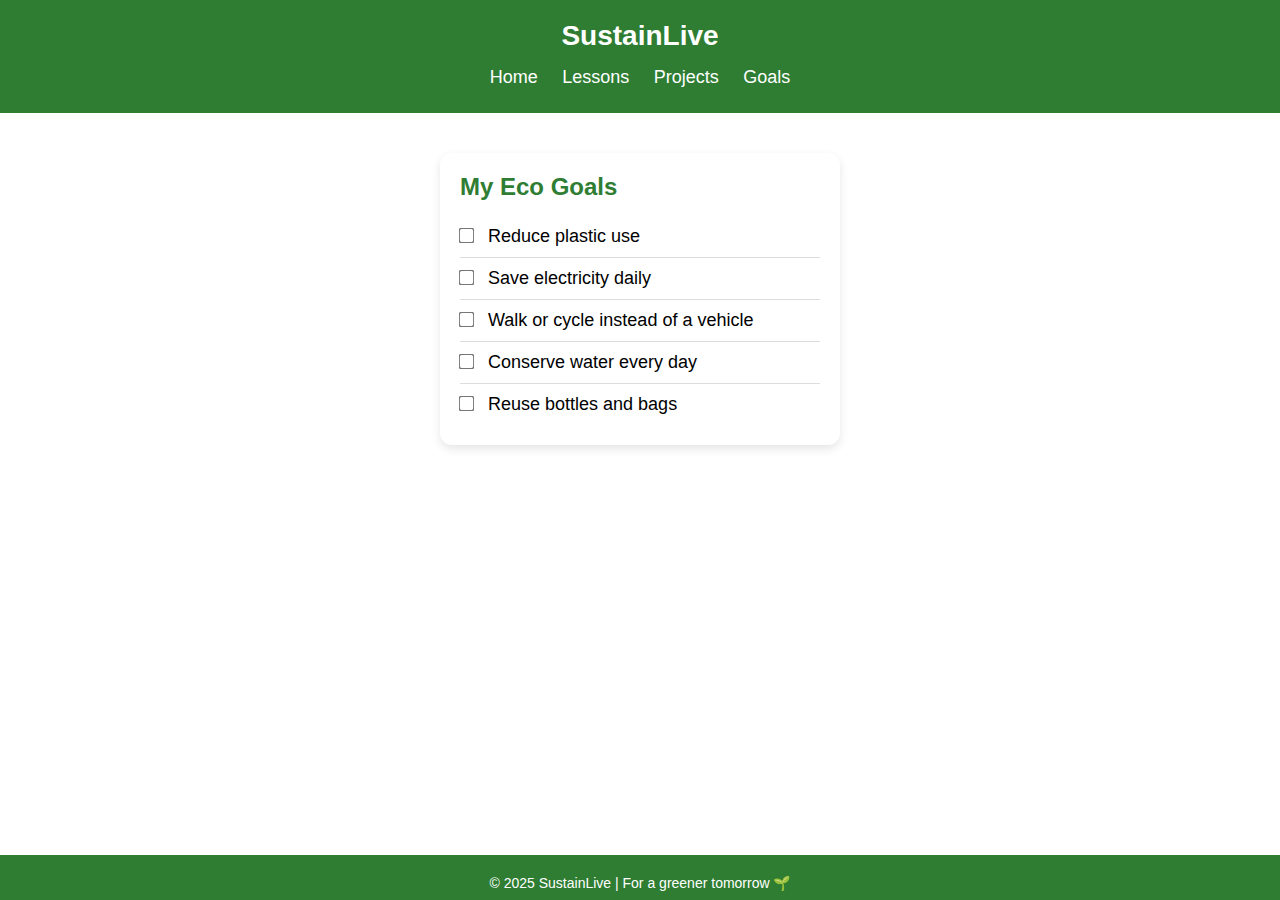
<file: index.html>
<!DOCTYPE html>
<html lang="en">
<head>
  <meta charset="UTF-8">
  <meta name="viewport" content="width=device-width, initial-scale=1.0">
  <title>Goals | SustainLive</title>
  <link rel="stylesheet" href="goals.css">
</head>
<body>

  <header>
    <h1>SustainLive</h1>
    <nav>
      <a href="index.html">Home</a>
      <a href="lesson.html">Lessons</a>
      <a href="projects.html">Projects</a>
      <a href="goals.html" class="active">Goals</a>
    </nav>
  </header>

  <main class="card">
    <h2>My Eco Goals</h2>

    <ul class="goals-list">
      <li><label><input type="checkbox"> Reduce plastic use</label></li>
      <li><label><input type="checkbox"> Save electricity daily</label></li>
      <li><label><input type="checkbox"> Walk or cycle instead of a vehicle</label></li>
      <li><label><input type="checkbox"> Conserve water every day</label></li>
      <li><label><input type="checkbox"> Reuse bottles and bags</label></li>
    </ul>
  </main>

  <footer>
    <p>© 2025 SustainLive | For a greener tomorrow 🌱</p>
  </footer>

</body>

</html>
</file>
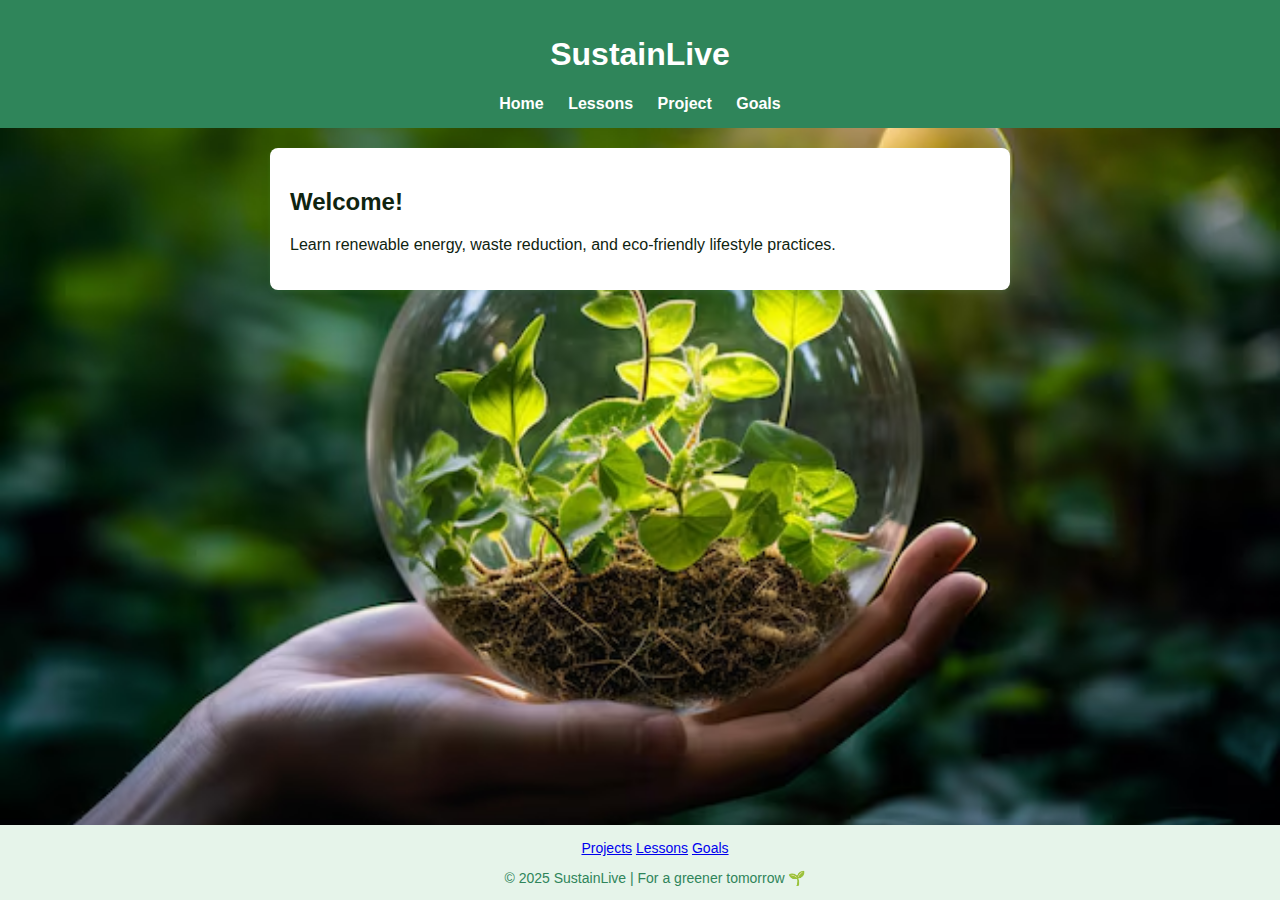
<file: home.html>
<!DOCTYPE html>
<html lang="en">
<head>
  <meta charset="UTF-8">
  <meta name="viewport" content="width=device-width, initial-scale=1.0">
  <title>SustainLive Learn Sustainable Living</title>
  <link rel="stylesheet" href="home.css">
</head>

<body>

  <header>
    <h1>SustainLive</h1>
    <nav>
      <a href="home.html">Home</a>
      <a href="lesson.html">Lessons</a>
      <a href="project-details.html">Project</a>
      <a href="goals.html">Goals</a>
    </nav>
  </header>

  <main id="content" class="card">
    <h2>Welcome!</h2>
    <p>Learn renewable energy, waste reduction, and eco-friendly lifestyle practices.</p>
  </main>

  <footer>
    <a href="projects.html">Projects</a>
    <a href="lessons.html">Lessons</a>
    <a href="goals.html">Goals</a>

    <p>© 2025 SustainLive | For a greener tomorrow 🌱</p>
  </footer>

</body>
</html>
</file>
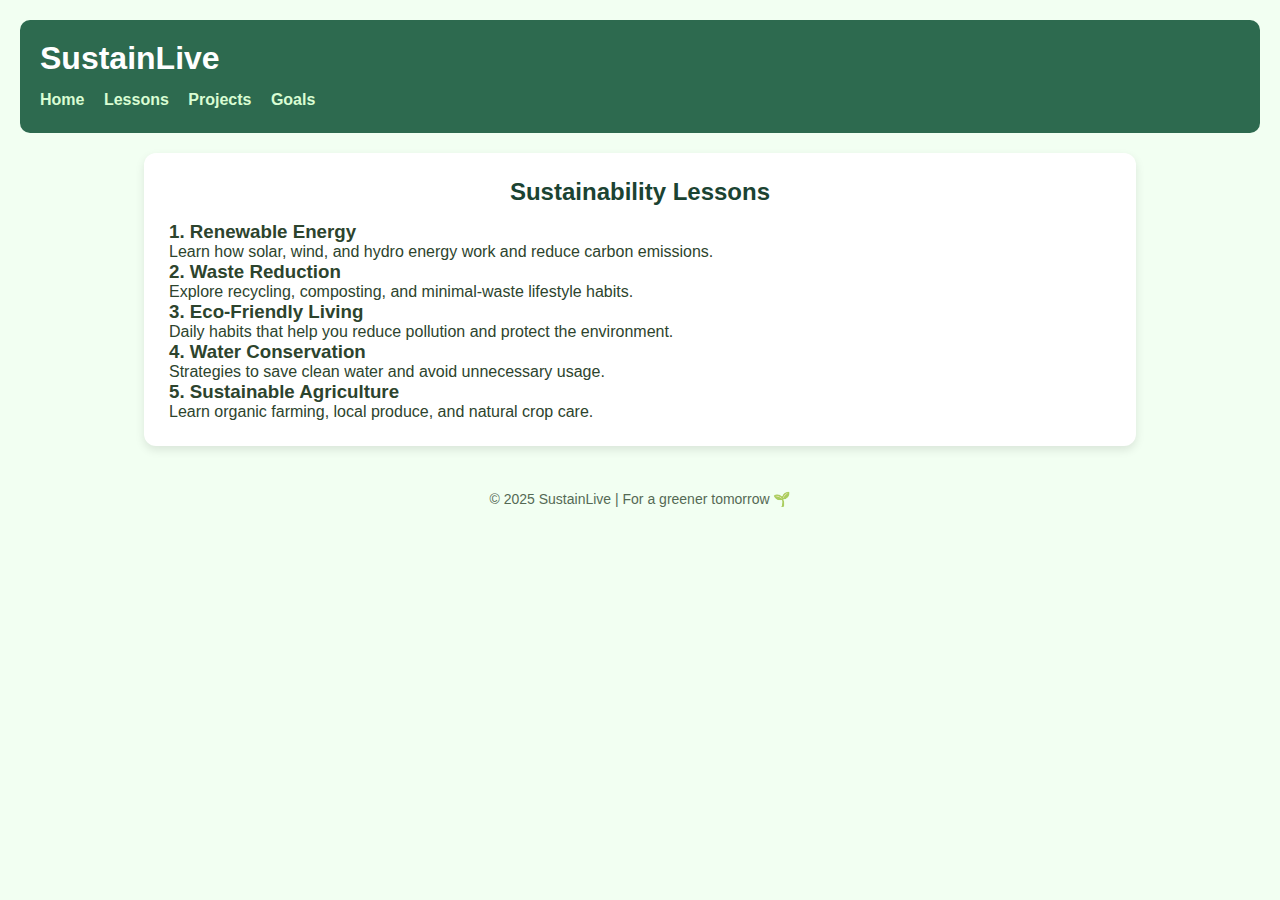
<file: lesson.html>
<!DOCTYPE html>
<html lang="en">
<head>
  <meta charset="UTF-8">
  <meta name="viewport" content="width=device-width, initial-scale=1.0">
  <title>Lessons | SustainLive</title>
  <link rel="stylesheet" href="lesson.css">
</head>
<body>

  <header>
    <h1>SustainLive</h1>
    <nav>
      <a href="index.html">Home</a>
      <a href="lesson.html">Lessons</a>
      <a href="project-details.html">Projects</a>
      <a href="goals.html">Goals</a>
    </nav>
  </header>

  <main class="card">
    <h2>Sustainability Lessons</h2>

    <section class="lesson">
      <h3>1. Renewable Energy</h3>
      <p>Learn how solar, wind, and hydro energy work and reduce carbon emissions.</p>
    </section>

    <section class="lesson">
      <h3>2. Waste Reduction</h3>
      <p>Explore recycling, composting, and minimal-waste lifestyle habits.</p>
    </section>

    <section class="lesson">
      <h3>3. Eco-Friendly Living</h3>
      <p>Daily habits that help you reduce pollution and protect the environment.</p>
    </section>

    <section class="lesson">
      <h3>4. Water Conservation</h3>
      <p>Strategies to save clean water and avoid unnecessary usage.</p>
    </section>

    <section class="lesson">
      <h3>5. Sustainable Agriculture</h3>
      <p>Learn organic farming, local produce, and natural crop care.</p>
    </section>
  </main>

  <footer>
        

    <p>© 2025 SustainLive | For a greener tomorrow 🌱</p>
  </footer>
  

</body>

</html>
</file>
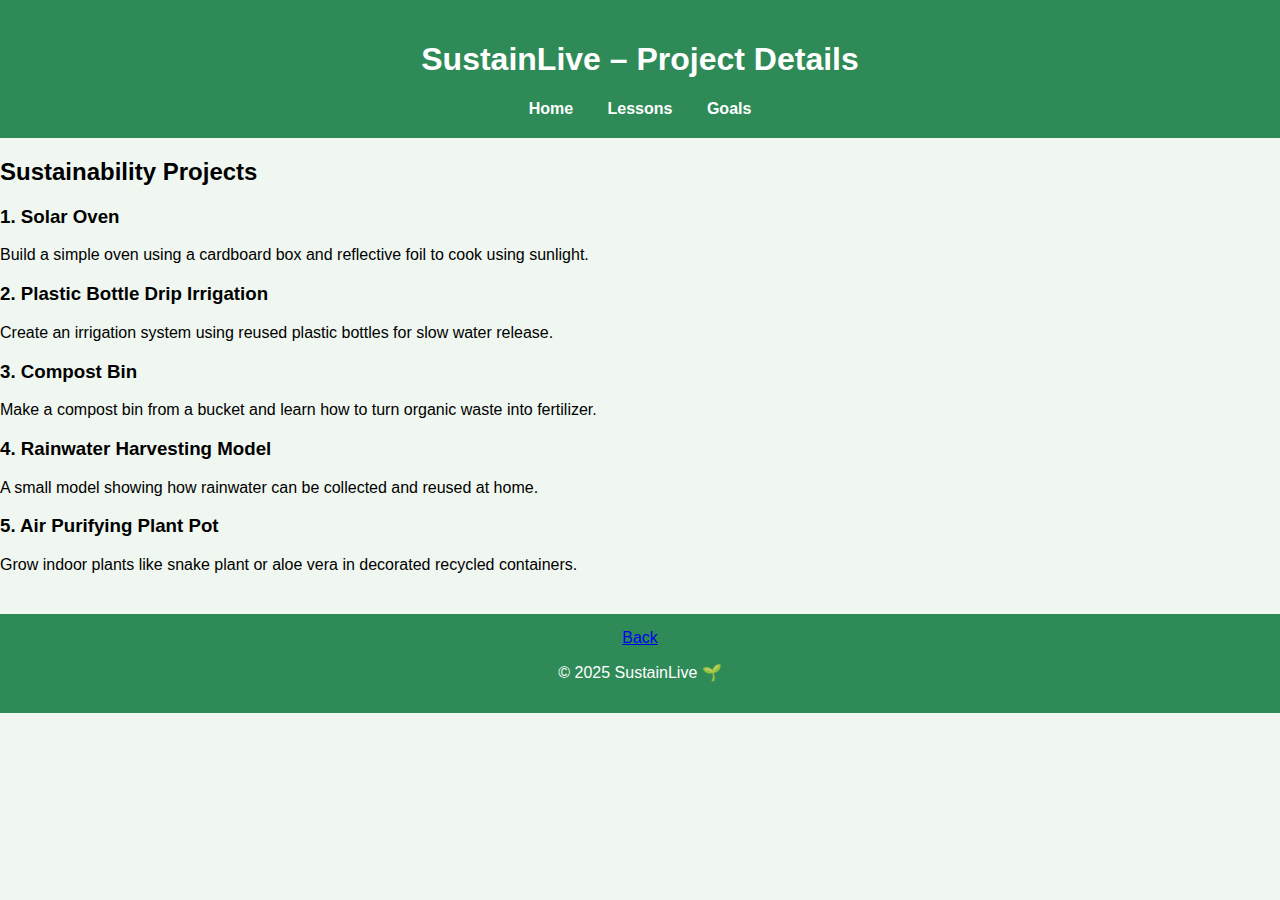
<file: project-details.html>
<!DOCTYPE html>
<html lang="en">
<head>
  <meta charset="UTF-8">
  <meta name="viewport" content="width=device-width, initial-scale=1.0">
  <title>Project Details – SustainLive</title>
  <link rel="stylesheet" href="project-details.css">
</head>
<body>

  <header>
    <h1>SustainLive – Project Details</h1>
    <nav>
      <a href="index.html">Home</a>
      <a href="lesson.html">Lessons</a>
      <a href="goals.html">Goals</a>
    </nav>
  </header>

  <main>
    <h2>Sustainability Projects</h2>

    <div class="project">
      <h3>1. Solar Oven</h3>
      <p>Build a simple oven using a cardboard box and reflective foil to cook using sunlight.</p>
    </div>

    <div class="project">
      <h3>2. Plastic Bottle Drip Irrigation</h3>
      <p>Create an irrigation system using reused plastic bottles for slow water release.</p>
    </div>

    <div class="project">
      <h3>3. Compost Bin</h3>
      <p>Make a compost bin from a bucket and learn how to turn organic waste into fertilizer.</p>
    </div>

    <div class="project">
      <h3>4. Rainwater Harvesting Model</h3>
      <p>A small model showing how rainwater can be collected and reused at home.</p>
    </div>

    <div class="project">
      <h3>5. Air Purifying Plant Pot</h3>
      <p>Grow indoor plants like snake plant or aloe vera in decorated recycled containers.</p>
    </div>
  </main>

  <footer>
    <a href="project.html">Back</a>
    <p>© 2025 SustainLive 🌱</p>
  </footer>

</body>

</html>
</file>
<file: home.css>
body {
  font-family: Arial, sans-serif;
  margin: 0;
  background: #f4f9f4;
  color: #0f2410;
  background-image:url('bgsustainable.png.avif');
  background-size: cover;
  background-position: center;
  background-attachment: fixed;
}

header {
  background: #2f855a;
  color: white;
  padding: 15px;
  text-align: center;
}

nav a {
  color: white;
  margin: 0 10px;
  text-decoration: none;
  font-weight: bold;
}

nav a:hover {
  text-decoration: underline;
}

main {
  background: white;
  padding: 20px;
  margin: 20px auto;
  max-width: 700px;
  border-radius: 8px;
  box-shadow: 0 2px 5px rgba(124, 223, 150, 0.1);
}

button {
  background: #2f855a;
  color: white;
  border: none;
  padding: 8px 12px;
  border-radius: 5px;
  cursor: pointer;
}

button:hover {
  background: #276749;
}

footer {
  text-align: center;
  padding: 15px;
  background: #e6f4ea;
  color: #2f855a;
  font-size: 14px;
  width: 100%;
  position: fixed;
  bottom: 0;
  height: 5vh;
}
</file>
<file: project-details.css>
body {
  font-family: Arial, sans-serif;
  margin: 0;
  padding: 0;
  background: #f0f7f0;
}

header {
  background: #2e8b57;
  padding: 20px;
  color: white;
  text-align: center;
}

nav a {
  margin: 0 15px;
  text-decoration: none;
  color: #fff;
  font-weight: bold;
}

nav a:hover {
  text-decoration: underline;
}

.details-card {
  background: white;
  max-width: 700px;
  margin: 30px auto;
  padding: 25px;
  border-radius: 12px;
  box-shadow: 0 4px 10px rgba(0,0,0,0.1);
}

.details-card h2 {
  color: #2e8b57;
}

.details-card ul, 
.details-card ol {
  margin-left: 20px;
  line-height: 1.7;
}

.back-btn {
  display: inline-block;
  margin-top: 20px;
  text-decoration: none;
  color: white;
  background: #2e8b57;
  padding: 10px 16px;
  border-radius: 8px;
}

.back-btn:hover {
  background: #246b45;
}

footer {
  text-align: center;
  padding: 15px;
  background: #2e8b57;
  color: white;
  margin-top: 40px;
}
</file>
<file: goals.css>
/* Reset */
* {
  margin: 0;
  padding: 0;
  box-sizing: border-box;
  font-family: Arial, sans-serif;
}

/* Header */
header {
  background: #2e7d32;
  color: white;
  padding: 20px;
  text-align: center;
}

header h1 {
  margin-bottom: 10px;
  font-size: 28px;
}

nav a {
  color: white;
  text-decoration: none;
  font-size: 18px;
  display: inline-block;
  margin: 5px 10px;
}

nav a:hover {
  text-decoration: underline;
}

/* Main Card */
.card {
  max-width: 400px;
  background: #ffffff;
  margin: 40px auto;
  padding: 20px;
  border-radius: 12px;
  box-shadow: 0 4px 10px rgba(0, 0, 0, 0.1);
  text-align: left;
}

.card h2 {
  margin-bottom: 15px;
  color: #2e7d32;
}

/* Goals List */
.goals-list {
  list-style: none;
}

.goals-list li {
  padding: 10px 0;
  font-size: 18px;
  border-bottom: 1px solid #ddd;
}

.goals-list li:last-child {
  border-bottom: none;
}

.goals-list input[type="checkbox"] {
  margin-right: 10px;
  transform: scale(1.2);
}

/* Footer */
footer {
  text-align: center;
  padding: 20px;
  margin-top: 40px;
  background: #2e7d32;
  color: white;
  font-size: 14px;
  position:fixed;
  bottom: 0;
  height:5vh;
  width:100%;
  
}
</file>
<file: lesson.css>
/* ==== GENERAL RESET ==== */
* {
  margin: 0;
  padding: 0;
  box-sizing: border-box;
  font-family: "Arial", sans-serif;
}

/* ==== BODY ==== */
body {
  background: #f2fff2;              /* soft eco-friendly green tint */
  color: #2d442d;
  padding: 20px;
}

/* ==== HEADER ==== */
header {
  background: #2d6a4f;
  color: white;
  padding: 20px;
  border-radius: 10px;
  margin-bottom: 20px;
}

header h1 {
  margin-bottom: 10px;
}

nav a {
  color: #d9fdd3;
  text-decoration: none;
  font-weight: bold;
  display: inline-block;
  margin-right: 15px;
  padding: 4px 0;
}

nav a:hover {
  color: #ffffff;
  text-decoration: underline;
}

/* ==== MAIN CARD ==== */
.card {
  background: white;
  padding: 25px;
  border-radius: 12px;
  box-shadow: 0 4px 10px rgba(0,0,0,0.1);
  width: 80%;
  margin: auto;
}

.card h2 {
  margin-bottom: 15px;
  color: #1b4332;
  text-align: center;
}

/* ==== LESSON LIST ==== */
.lessons-list {
  list-style: none;
  margin-top: 15px;
}

.lessons-list li {
  background: #ecffec;
  padding: 12px;
  border-radius: 8px;
  margin-bottom: 10px;
  border-left: 5px solid #2d6a4f;
  font-size: 18px;
}

.lessons-list li:hover {
  background: #d9fcd9;
  cursor: pointer;
}

/* ==== FOOTER ==== */
footer {
  margin-top: 30px;
  text-align: center;
  padding: 15px;
  color: #2d442d;
}

footer p {
  font-size: 14px;
  opacity: 0.8;
}
</file>
